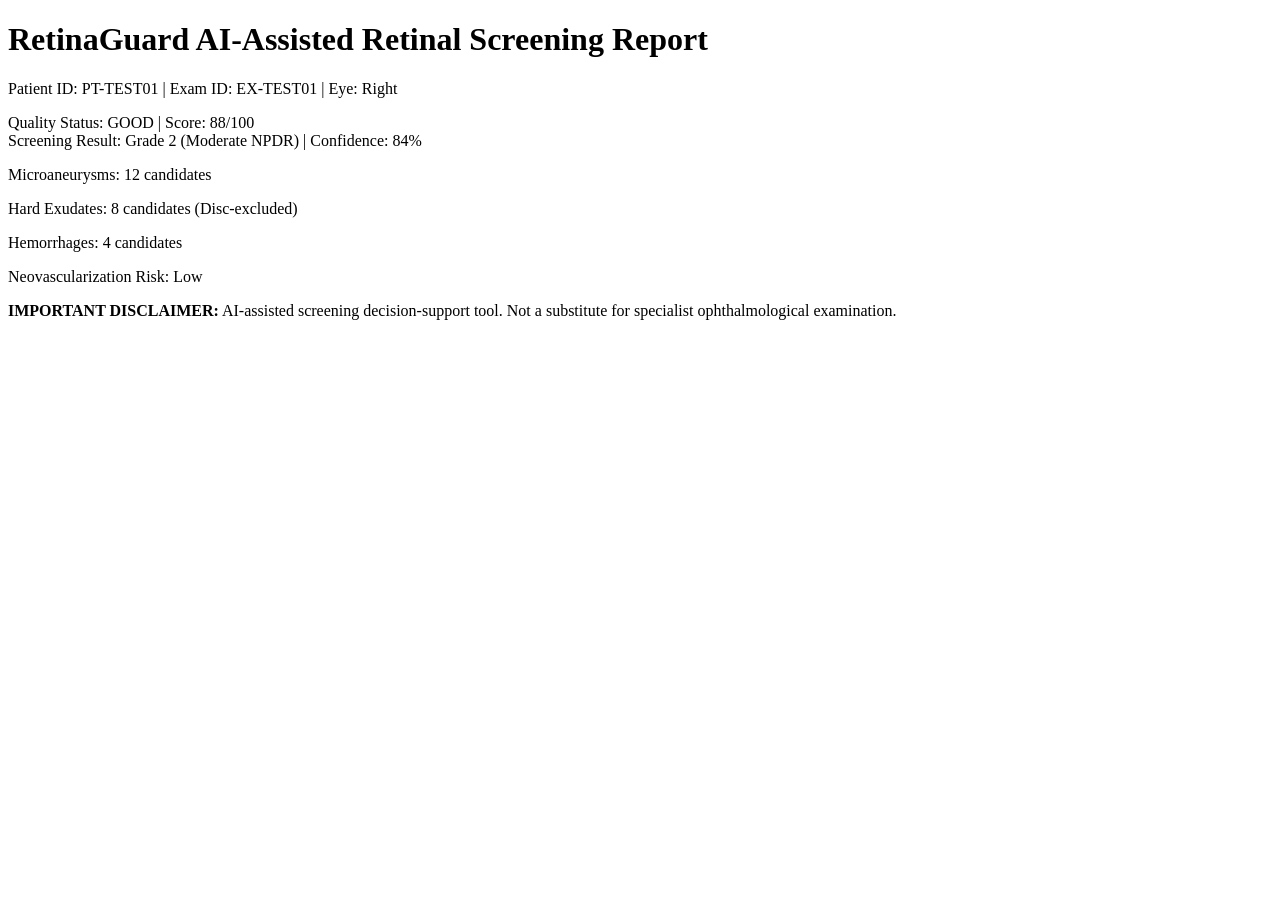
<file: results/reports/test_report_validation.html>
<!DOCTYPE html>
<html>
<head><title>RetinaGuard Validation Report</title></head>
<body>
<h1>RetinaGuard AI-Assisted Retinal Screening Report</h1>
<p>Patient ID: PT-TEST01 | Exam ID: EX-TEST01 | Eye: Right</p>
<div class="quality">Quality Status: GOOD | Score: 88/100</div>
<div class="grading">Screening Result: Grade 2 (Moderate NPDR) | Confidence: 84%</div>
<div class="lesions">
    <p>Microaneurysms: 12 candidates</p>
    <p>Hard Exudates: 8 candidates (Disc-excluded)</p>
    <p>Hemorrhages: 4 candidates</p>
    <p>Neovascularization Risk: Low</p>
</div>
<div class="disclaimer">
    <strong>IMPORTANT DISCLAIMER:</strong> AI-assisted screening decision-support tool. Not a substitute for specialist ophthalmological examination.
</div>
</body></html>
</file>
